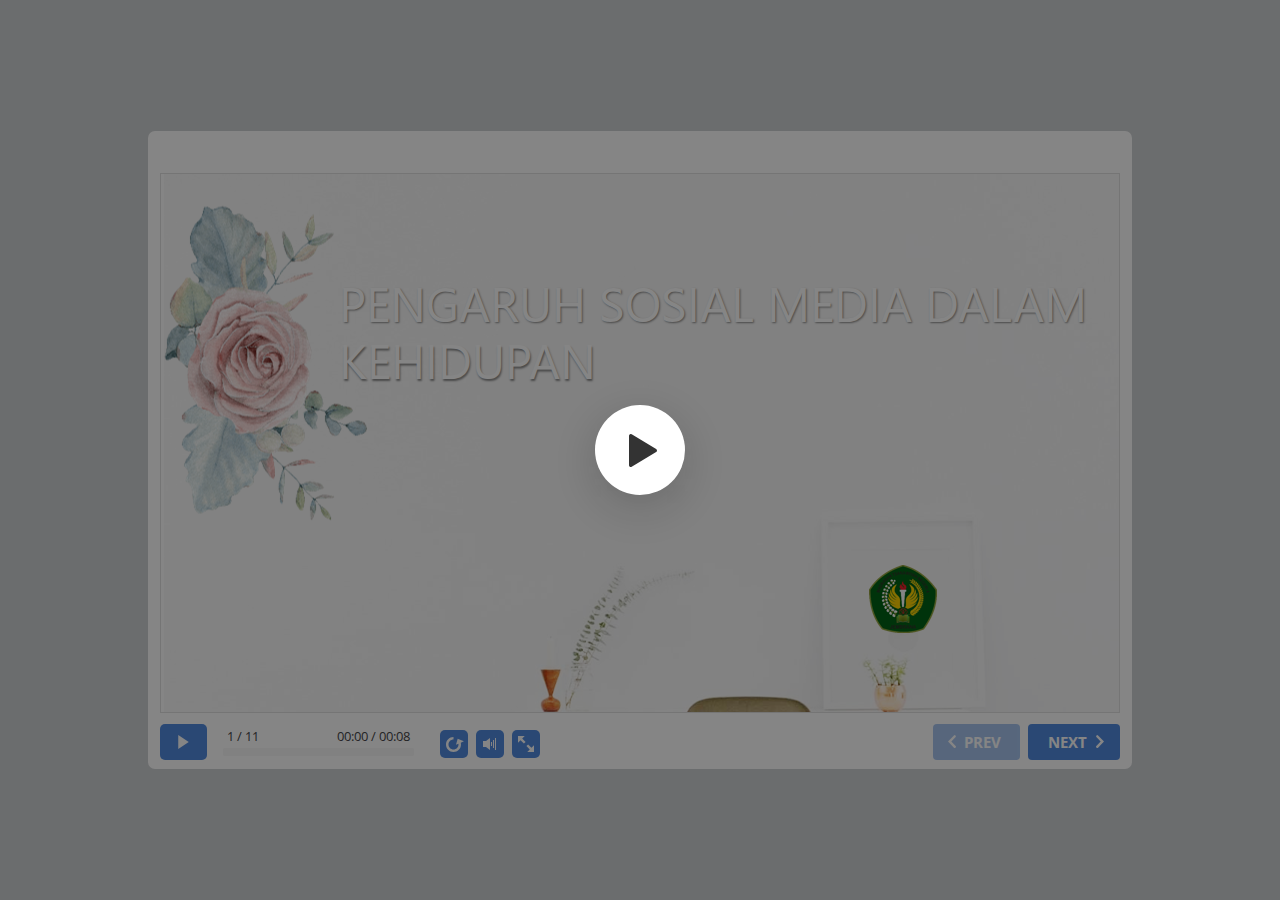
<file: index.html>
<!DOCTYPE html>
<!-- Created with iSpring --><!-- 984 614 --><!--version 9.7.9.27013 --><!--type html --><!--mainFolder ./ -->
<html style=background-color:#ced1d3;>
<head>
    <meta http-equiv="Content-Type" content="text/html;charset=utf-8"/><meta name="viewport" content="width=device-width,initial-scale=1,minimum-scale=1,maximum-scale=1,user-scalable=no"/><meta name="format-detection" content="telephone=no"/><meta name="apple-mobile-web-app-capable" content="yes"/><meta name="apple-mobile-web-app-status-bar-style" content="black"/><meta http-equiv="X-UA-Compatible" content="IE=edge"/><meta name="msapplication-tap-highlight" content="no"/><title>Sosial Media</title><link rel="apple-touch-icon-precomposed" href="data/apple-touch-icon.png"/><link rel="shortcut icon" type="image/ico" href="data/favicon.ico"/><style>body {background-color:#ced1d3;}#spr0_11547f68 {display:none;}</style>
    <script>

(function() {
	var userAgent = navigator.userAgent.toLowerCase();

	var useMobilePlayer = userAgent.indexOf("iemobile") < 0 && (userAgent.match(/iPhone|iPad|iPod/i) || userAgent.indexOf("android") >= 0);
	
	if (useMobilePlayer) {
		var insideMobilePlayer = userAgent.indexOf("ismobile") >= 0 || location.hash.length > 0;
		if (!insideMobilePlayer) {
			location.replace("ismplayer.html" + location.search);
		}
	}
})();

</script>
    
    <style>
		#playerView {
			position:absolute;
			-webkit-tap-highlight-color:rgba(0,0,0,0);
			-webkit-user-select:none;
			-moz-user-select:none;
			-webkit-touch-callout:none;
			-webkit-user-drag:none;
		}
		#playerView * {
			position:absolute;
		}
		#preloader {
			width: 50px;
			height: 50px;
			position: absolute;
			top: 0;
			left: 0;
			bottom: 0;
			right: 0;
			margin: auto;
			border-radius: 10px;
			background-color: rgba(0, 0, 0, 0.5);
		}

		#preloader::after {
			content: '';
			position: absolute;
			background: url([data-uri]);
			background-size: cover;
			top: 0;
			left: 0;
			bottom: 0;
			right: 0;
			animation: preloader_spin 1s infinite linear;
			-webkit-animation: preloader_spin 1s infinite linear;
		}

		@keyframes preloader_spin { 0% {transform: rotate(0deg);} 100% {transform: rotate(360deg);} }
		@-webkit-keyframes preloader_spin { 0% {-webkit-transform: rotate(0deg);} 100% {-webkit-transform: rotate(360deg);}}
    </style>
</head>
<body>
	<div id="preloader"></div>
	<script src="data/browsersupport.js?8ED00C66"></script>
	<script src="data/player.js?8ED00C66"></script>
    <div id="content"></div>
    <div id="spr0_11547f68"><audio id="snd0_11547f68" preload="none"><source src="data/sound1.mp3" type="audio/mpeg"/></audio></div>
    <script>
		(function(startup){
			function start(savedPresentationState)
			{
				var presInfo = "eNrtfV1v47iy4F8RvBjgXsDR8kuiOPuwcCee6WDSSd/YPX3OzgwCJVYSTWzZI8vp6TNo4AC77/t8gX3ahwX2bR/2df/MAe79HVtFSrJEyomnx+6k+5wOOrGpIllVLBarikXqt17a+7r3G/lmyEIl5YF4oYYHggfRQcQO6QFRA8EolZEk9EOv3ysAeDRfpvHUe5VM0hiKrrDs3//P//23//e///2//fd/+5//Fcre9b5WIen3bntfBwL+XgHI1TxPRov8Igi4FEoB1OK+9zUjlPd7K0QiXS5XaZFcKF/66oJBj/w/AVTS+/q3Xoa/7vAXfC3yVdLvxb2vf9APeosFgC31VwDhTPd3HU+XiS7Wnz789KFvoLNlC1o8DL1oQ/NH2i6a0PQR6MXD0EjmGvi6jUiogQ0n3JanbeDgYeD7JnD0MM7LLjQ2QycdeGyGvm5Bq0egL1vQ8mHo+1UL+hEq7ydN6FKCN0IXLbwl6eY2gPdmLQnGibPsfYDyBZbHVfnUloJ+L0dx6X3QUv9b77pq9UPVLzYFSBzDH6aoQac3iYv4x/+4nKaThPo/48Bd2aVXZjynZbk/nV/F04N5Nn3frjipUQJQ0l/j+ivUfD08/XZw/ualNzobHQ9OvFfDo+OBdzQ4Gbzyvhu+PD5683pw+mP+Y3a6yr2TOJ3G3niV5/HtLM68wc1qWaR9b+R/N5+Z6Q70AEOkHxFKCKGKSC6iUOheyYef+r1fkAlI8pVBjfqBoRg5lJa8hFZQqyzvb8gFpYGQ12EE4JfwhElfCE5lCDov4JQF/[base64]/[base64]/R771GnQ715uar2bSBaAs1Qd4J6dTUE1nVKH2iImYYOHK2hW3L0jVlNlh1SsKY1KGmFkSKkwSq+iXK/[base64]/AV6UFAHV1iPakd2MqpBHi1Y7HfD3tX44wmrzVTYhPW2e/mSMJ2M3/YAjFa1H6qf+WlWTSjXXqskgtwMMEIeltuCWt/EiwS6xaLQ25wy4xqC3hI9NYco1IzSmFJq/1wrHcIuCWUJg6dGYhhFIptFEpXXe732PXWlE9Z878/fa/Hk3N4i0DW3ZYWizTkObPW5osy0M7fHq5xWYzK+T2WUyjX+O8zhDs/pVkt0kGbjk0+QyvfUm8TSeeYskvwO4OLuBGkvjss/QZffeQxl8zG5Wl/Gtd5fcppPVAoGS2zhPD/BX0w6PcN3R8hZGYCEg3xw7PO+V4ikfMMQXOZV6tCIeJ5UlzrWJ0YfJBxafY3CBbQY6BtbQ0A9s+1A/[base64]/hK/[base64]/[base64]/UooVZ+mmP04UmqXbKiGjjHnXjbkat0lpqj3S41qwJTFmlj5Oo9+WgqmMMt8Q07KI3tLR0Re8Oya1iG5VvvBlQbAmYGzgeGkjykf75sss2rxgjS/fcYcwuWHJXOptICPTVu+21MOpWKHLDUKn2v52KqGvaazmzSx8XUS6F5RGYhiw/4WNGch3teCDisF1UoN+7xXZ+6N1OeXMIbqfB+utPTvBAMTd4wDuDB/zx4AHfInhAKMYK3t7GhZcuveYmPpYTjr9H0JY3vL5OroqlN78GqKsmFMIx/P0yXRbz/H0HSEaEBpi/84q592aZOACvBuPh+XEzwkAJON8opSoAG0MI/scjDFF8Xbn/QoG3GvZhWesz14SNMLwAbpNts0K5Ke6ILawbD2FRYbBuUUm7G/c3Nu93daDsDgRuS+0G+0pBrBuXUcWanWDPqN1BwLjeDhSls8v7EQebA82b0naGzpnE3SvJJS/dfL3VGTDw+gO9t+nEK0Kut6TCKIQOtPlyAB0RhrEIQTlugtnxCreKW6PhNTnjEPDQx83XcneWgtPE/[base64]/X3IhPS4AXm5RYbxiUX4G+nF9kmo9tno75o+2x7JEpstQu+iaioiyjl41rVQn+PY2MyKcA634YMWpJBO/1pa00h5eAoWNqkwFxj7ZVUm/IUnFtKQ7pHqsBq/72Ds1dv1zCo9nbxa4e3y11vV3R6u+Jxb1ds4e2+fTkYe8cjb3R2WKekovc5mIL/ezefrbL0Ll6m3mWSX8LfpfcuufSgt5UXL6bmUblPDqA3d2l2F2feIs5jb5FkNzerLM7ex94qK1Z33jKepgAKTaVZkeTx3bK1ga5grbJE/+Pc2zocd62CahtVwJrHuCJSmPyVPg0kLE6RVFyVeZ0sFAAjmORhhBubYZ/jHidXYRQQjKDw6A/kB3JMZ8Td04gEIThTmB8Y+jxUEZRSTFq0t1zLKjRgmF8Lq2i/[base64]/hzwsFSWyEgAFFl4zwDLAMbS3CV/DBioYwYeza8dBQP6BGfcLDlpEl4e3os1+ZUc4rxviJ9RkTfDSNRwkCrRU50C8t1set1d6vyxv50a2Y8ndttT8cttoPs0TPmf7uw7ZiJLlo/vdNtT+q90Bp00frJXW5HNeyF1rCL1qd1uG1ls3u6be3RvS/9h6j8iO1FG5eufWZmzMnSk9q82Uh1QmyjfzxthanDrzxUULx/QLwT6mFcHBQgY34kRa9rM7iNlNyw+W3vMO5BTFzDVu8P2ibxFjELx2bWQ2KXdoYg2tyI3AViBzvAv0dyoi608IDQE6C1V7/TUFj7nfjV9TulcP3OoNPvDB73O4Mt/E69zemdxDO91zlOJ/GdzrVGjxFdSO0hZknhfe39mCfT5D5dpn1vucrRLY0v47zv5fEknfe9Ap4u5pm3mq1mJssbWzb7tvj9dTPB+yZ+F6fQ5nV8lVzO53d97/18VawuE2jnXVpAn33v3W1cLOPFYt3YizhfVQnkLoI/5rdxNlnczjNoJTlYwLhV2HnLIk/iGXi9fe+XVf63v/5rnAEVySS5i2+9v0BDxQPbxHtxjusZCS7lpDJSOSxbDJSPEmW+NCoH46jq3BnKqQ/uG/[base64]/E44SEzOcSWEODij8VIYJW5zvtMXGquDVcN61BCtqdjJEgqtO1FWCpwFtWmPOBmANxPuCvTXAdp2h8s0lQvoJFS2+k4Di0vjpZ303QNqTrsz2IMsOAAwwnSCLXO+PdKIPoYmJgR7ChE20REaZjE062fRfqTWg3W/1B9AUJ8FhgRGuH/gk5XoeMGygDZ33JCQ3rSRkFUJtSgudIqeE4l3jKIaT10Wwe+iiAktAyyuXIO7aqomqHhekjMr4+tFzbK7a8O1XcGm4ux4OkAIDPGeBdqhzVZyoC41HyKMDNLFSnAs+D13G9yPX+qcCdAb7WKXgcxQ/[base64]/0SBtJebtfEmQ3a8sBvpHafK+EuhXqr1S7dJldCaWuAgu2MNk15N4RtIvxBNtEuNjVil8+TNeAitY0LTZltcuwkWGKxhpcS1A51ovdJmv/E7iNaqjyc4Ph7W8Q7HYfQBMet0rZkiC7yxTqCv9O7F5wVX1Nql26R2gCS0TYUtIjZ5sMfnDSdK2CArHEzc3bPpqZlsWZTo3SLwxNEokEi8QqJxg02tpmykzi1xaawk017Otflhgt0BpMdaNhC4ziRCE2vXdoWE9ZF/6ZjQPs8dOP6NEbxWqXbHOlTliukg+q2g/[base64]/QUS5yHMBXruqKCWhe/UgLB/[base64]/[base64]/bvuz7IwUk/II6a6MXo6HvFOHlFSTkDrTPT+MNpr2NgQV4eN8WvHeeaOvHLZGTaWj4eN5RZh49PkJn4sbPwqzuM7DA0XaYZ553fJz/FtFRQeZEVa3gNexoh1yneceZcAtCyvBS90wvpyvjCVTlaL2HsX3xU6TfxlfHWX5B5+PI+hz/[base64]/MKLdD5Jcc5baIfZoot+XwbhHldjxiHeW2S7ui3BbB/4hybxnltvj2DKLcDkZPHuW2MHoGUW4HoyePctum0CePcjcwohswkl9O3L0kroq7669u3F2/5tOKu0edcffo8bh7tEXc/cfeYTKdevoWlKWXzNLC3IBynSe/rJLs6r33Lr5Pln0v9jBnG8PyyTS5KvL5LL7JkiK90vBxkc4zr7iNi7/99V+X3mWSZN7VNF4u0+s0mXjxEuov5vD1cpp4t6tZDI/j/CrN5jdJ5v/tr//jx/zAO9WtxFPvMM6uktw7zpZFWqyKxIuzCTSeeG/n+XTivUziaXHrneU3cda+a8U5OPCxF5GWk1Ze0ipuAFYZrS6L7HN8bTkFoyAIZAQOGX+ylyM0UQRbpb4R9DlgSB0M8dWRIS3vmXgOKDIbRXT3n9MocxtBFoCRJjCIAjYS2Cd4Mw5YSaFgYLcFkoFF3Q9DUOYkqg/n8z7nYLgHMDtk510hmINICTax3pVQeFcA4RwMITwSY7/r1a7hVnDvuG2QARpdg0vFtf1PcTsApBeMbcyPoCFeUslh4cbX0xKpzxuVF+kymIZABi1f29reXkEHDEiPCK2u24hw4nIKZllgUi7s/RWnilujY2OiMSJC+XgvEdj2oU4P6VPwfSOJd+WCw8TxxU4hD60RkcpX0rpKxnoBb2SNCZ6mjmAlJBuC+U4Nt0LHtkSDkCjEF65yVYUeYQaEeDEhrUWnz2TkE5Cy+j4XEL8Qr5EL6zPLTqgLT9zxEJgDQoP87B9I7gshOAG/Sgu9e4WyXcWt0bEt0dA0EV5WFKj1hb1MoXyCJJkX+mIMFRDX8UAMGbg7p9yvrkl2Z271tHzYdQNF11Jkv76kRPjp7lFtLmrbHLm19aF5wZ5V2undtin99LeoNtbGPRFKuwh9greWNJbYPVHKuih94jeW1Kv2nmjmXTQ33lWyByLdVdyccLfW/y2iE46BoIMLdmlnkKZN8IY3kOyUbHfVN4mTlr2wRSDOMSg0/+zSzhhLm+wnOfDuWBXl61japVuwQQSWMWLO/Vsmyk4uSrD4Fm04yf35X8rjEBp8GYTuNQJieFZHQPBrx4H1jjepqM4IiHo8AqK2iICUr/JcdbzKszrLjp+/Le+PTYr0Dk+PZyaL0FvGWbHCZML8ZVykB7fwy5sk+tLa+G6VmbTDyzhfeZP0Lsl0dmIODRephinqG3TjbIIn2keD84FufjHPs/lNHl/jofX8VX0aPk+m9dtbFmsEcytX0X6Nz8dGQqrVfkJJleQhwVCVUlbXQAhtrsNiBCYH1XFu+rT3VFZrVwNlglvnQtB6gx6vt4CVhqNGx/QDqV8jwzl4NSQqLYtH76nUb3qB1RPvstJOyeP3VLpVHrincm13NLmvYP1XKlRl6hQ4MHjbbv3iT7zpjZD6ejwMtEQEMzhFt++Pcd82/AFeCgNclfrtb+69gj6tbhRMDgjeKggYAXTAAwENKdpxS+uD4oPXanJRpVA+rehENrqYdRtEQtL6lTUsANEJAOEqIYTiKxoUoZVjSfE2IxUF4CWLyrtt4039UAVEL7zayVT4ojyFF3/[base64]/[base64]/NhO8tD243Adw2m9QnYJPj0JmdSat0CzaB99L2A02iseUd7ib8a5lVnW/N3rE01c5iZVdtvAfaZkykj17WEY9yH8l2OZ9duNjwuA4X49eOg+qBGy6G4eiKF0PxowHjqurHRoyrY+zlW8f0rabmrWPVjaeLPL2MJ6n3T14Wz2JvmmQ3d/Gi78VT+Fr0vWzue833ks3idNr3iji7uYGOpvFtmv9zGRBemCgygE+9bN1x3uz4dh7/WpbdHKTvdQg7/ln/mef6RHx814xM7zeKfMmC688sitxE+TOPIre4/[base64]/NVHkJYYvf4Fnv7zADtMqwpvXod9MLxO6Bx0PNRHPDCOc141vH+D7L0VVfbGoo86/rNK/LKbx+yQ3QeVm3Dpirbg1gtLu0HMdjpW+MLYZ+NqEMRVsF479UPLoN03P62/wyDQGwM8WSeaN4mxpFsQfSkyus4L47+bXwKZ+b6BfphuWr5/Htf0IG2f1uxtjB2DSBrjRklr3fflo53THnevZU82OEov0USzYzrFIHSwuH0eD74sZXfgsncHxRsksvZxPJw5i4hOM0tJl0GaEgk/GKegsLPEaJTfzxHtz7GATWthIRc0VpxUyQXUSu0KnATGxIZpzCBqXj/Uud967MzzQS1Si8TbNbibw35XeqIkH8ZthqRKR8qC91mPt55PWc4sDyuLAZrFQe2QFNHqHevcKf73GX0klMtPqwwwXfNxYHKezZJpmCWB4X6+GNRjSdfl+hIBLs56XS8CisSqZD8vqw3314V1jb7Ks9pdmF7/1LldFMc/8q3lWJFnhZ7gVifz7D9/ofxiVa0PM75O86/l1fJU0qoMZ+uLIflzVFS/k0SGO1NV8toiz9yfzm7l/GV/d3eTzVTbRzXP8weX5/SLJgT13rVan6bI4LpJZu90hHbIhcx4v8mS5THSz6mjABmETYhpfJtM1ZpjkPHCfN5qoCbdA7tNlWhgQySSX6Jkt4pvEIuxweESPuH6WQS2L6qpt87BIfi1aWJUmw6ZK88VqsYmPi3x+g0TYzyX+NJ9P5zHOWXx4pPCn+RARwAZag6Gl2L+c55NyGAj+oFXTxv+DFt/fereNKVALuSXCRS2mS6xy0rR81jaYgW3NifLTffnpQ2lEo53cm8X5XZKP5/PpUhOVLEGikxzfOYpTa1WU0zAuivjqdgYPl6gfLtd9XnXgUXf1QRtwMOFfXAwOD4ej0fGLk+HF4M3R8dnF6eD8fDA+Pju9OBm8GAI5vcFqks69LM5zfbcNdNuu9/pk8Ofh+cXocAh1sYWz8cXozevXZ+fjISio3vg28ZbpbDU1F+ykSy+bF95ytVjMc5BDL830vTjx1VWCl+uk07R4783mk8TpafTd8ekF9KKxLYuPT47Hf754dXY0hK6GWYyX8yyvcry8J09iGOjHmzo9O381OKnaOEqXv6uR1+fD0fB0DBx4/fJsfIbrfjVeeCVRMXernRwfQa8XZ99cHJ69OR3jKoCS6X31L2+GI8370zevXgzPv8Krir4an40Bu+rR6Cunve+hua6B+x7afGjg3g4A61eD8+8MIYfnQyg4unh7PH4JtQ+Bchyed2lx66WjRY5pGsl9PF2ZcQRFtKxbfTE4/O5ifHYxeP364sWb8biBxQuchRro8OzV68Hpny9Ozr49u3hx/C12YvSqh4r1n1gY/grL1j93QI9ggE4seE9XCEgNfzo+Pzu5gErDk4vT4Z+Qr/pPx+OzN+OT41Mc7upTBxCM7Pc4nPjHPH5zfg5DXQ7g8UiLOuJ5MjSi/uf5yruN7xNMrblPk3dasEEU0hzkSQ8xPMAFKs1WpTgdnb0aAPNBiMbnx4c4figO8zx/3zfTYlXcznNodelNjGROdNM4Gvi8VA5mTPT9VTDBJvNZnGZ+1cPb05OzwZEenFcw+INvkfBxjSJUaLWiR/wehacPLb3LUNF61zAbvPRs5MWLxTS9KudyKRavQduWnZ0P3h6ffguycHYyggl2VJXo2TnxjvIYUe8EPh+MhucIl8fLJN8IcmFEQUN5g+m0C/Dl8bcvT+D/WDf4Mr25ncL/orvV10Pk+euklOVyMg9Go7dn50cab5zLsbeIl8t3sHi0RrfJOVP/[base64]/y5vi/XHwzOD7RitMZsvi9XuziyT1eBweDdBUj997P8Sj1RD9DqdDdYPzEi4tSUXxVKpnTo+GfvurutqV9NgkMmAjJbFE81gOSX2K5uTOU5809bUPIQ93UBsRu2NkwObZkasuC+V2MfbSvrej+HSz+uA5LO2UIK47WoJiXaT98iW28OD7TarOyedaPj0+/aZs4pU3aAjo9q+BO597DoKOXQKbpbgQLzAx0mA2izZtWn9qwscHeDl+Mjseos94ml+jhGAAtvNurVC27j+nSxmLd0mHj4/EJInAK9W5qa3eazrS/VVV982pYoW1UUhuvt/PVdKJFepreabUEdK9mibvaX+fzmS6dxstKCIz2+8+Pd1aiem7afu2sYrVUbs+7hlA+xsHRcHAOy83h4PRQL0X6tsxp6xkIEeJ/Mh7VCxZI0ywurm5BNV9rv7AJb2y2o+E3A6hTITpK4rxa4ko4u1FT7JXFX3fA4qoIc3O4rvPD6bxIlj9tgMW+16DGtEcPs4J/80JzfwQOwDe4Gl5fmwfjwQurH/1t/bC0VevHLdt1fAxDvRszMjZabTZHz9Kvmh+jr6eZPBiPB4cvX4FMjYwIzVf5lY76WIDVaICbcw6GWyV0hwAPanucFuBnDX+NUYbcyuiZwLzWNhpUeqV9Yq9yii1gwykUkaILkYa9XzvPFshWOg6RGR+/vhgcHWnHBIkBa/jOqNsJGIllpMibgofSrnP4cnAKisKulkzSorve+XBYeyRowBsr+sSEPf721/9lwIz3V85PmDTme2PK3Ffa0vjpYJyiSgB+GQW2NnfrSr/L4O1utW0E1y0/aAZ3t7S2/SpfqZ65u/OSHu1az64/2rE1rz58+P+CDqlK";
				PresentationPlayer.start(presInfo, "content", "playerView", onPlayerInit, savedPresentationState);
				function onPlayerInit(player)
				{
					(player);

					var preloader = document.getElementById("preloader");
					preloader.parentNode.removeChild(preloader);
				}
			}

			if (startup)
				startup(start);
			else
				start();
		})();
    </script>
</body>
</html>
</file>
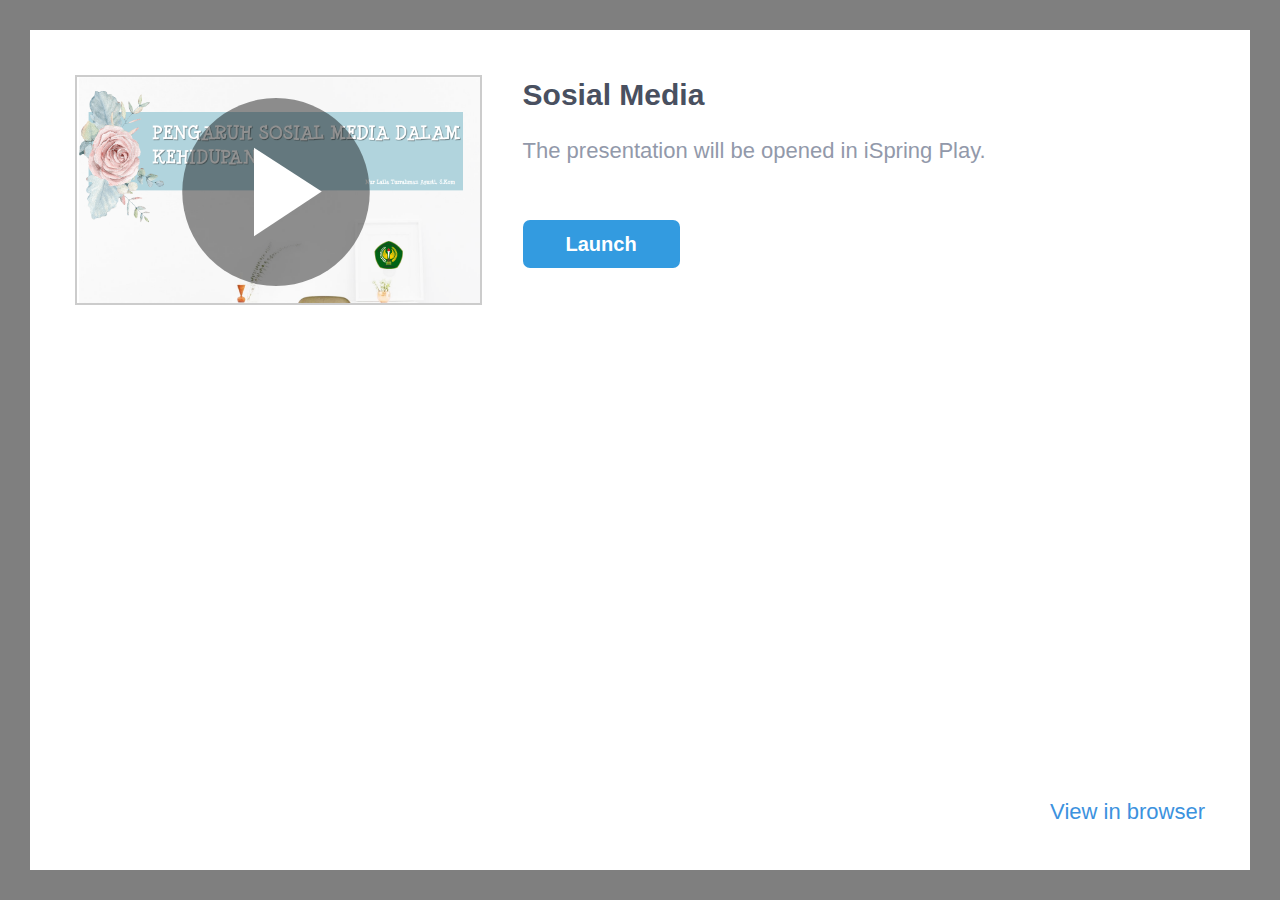
<file: ismplayer.html>
﻿<!DOCTYPE html>
<html>
<head>


	<meta http-equiv="Content-Type" content="text/html;charset=utf-8"/>
	<meta name="viewport" content="width=device-width, initial-scale=1"/>
	<meta name="format-detection" content="telephone=no"/>
	<!-- <meta name="apple-itunes-app" content="app-id=642452385, app-argument="/> -->
	<title>Sosial Media</title>
	<link rel="stylesheet" type="text/css" href="data/ismplayer/style.css"/>
	<link rel="stylesheet" type="text/css" href="data/ismplayer/style_mini.css" media="only screen and (max-device-width: 605px), only screen and (max-device-height: 605px)" />
</head>
<body>
	<script>
		var isIpad = navigator.userAgent.match(/iPhone|iPad|iPod/i);
		document.body.className = isIpad ? "ipad" : "android";
		// ios7 scroll fix
		if (isIpad) {
		
			if (window.innerHeight != document.documentElement.clientHeight) {
				var fixViewportHeight = function() {
					document.documentElement.style.height = window.innerHeight + "px";
				};

				window.addEventListener("orientationchange", fixViewportHeight, false);
				fixViewportHeight();
			}
			
			var forceRedraw = function() {
				var origDisplay = document.body.style.display;
				document.body.style.display = 'none';
				document.body.offsetHeight;
				document.body.style.display = origDisplay;
			};
				
			window.addEventListener("resize", forceRedraw, false);
		}
	</script>

	<div class="mainLayer">
		<div class="launcher">
			<img class="preview" src="data/ismplayer/preview.png"></img>
			<a class="btnPlay" id="btnPlay"></a>
		</div>
		<div class="info">
			<h1>Sosial Media</h1>
			<p id="launchDesc">The presentation will be opened in iSpring Play.</p>
			<p id="launchDescWithVideo">The presentation contains video narration. 
To view with video, use iSpring Play.</p>
			<p id="downloadAppDesc" class="hidden">To view this presentation, download the free iOS application iSpring Play.</p>
			<div class="buttons">
				<a id="btnOpenInApp" class="text_button" href="#" ontouchstart="">
					Launch
				</a>
				<a id="btnDownloadApp" class="app_store hidden" href="#"></a>
			</div>
		</div>
		<div class="bottom_area" id="bottomAreaNormal">
			<a href="#" id="btnOpenInBrowser">View in browser</a>
			<a href="#" id="btnOpenInBrowserWithoutVideo">View in browser without video</a>
		</div>
	</div>

<script>
	var IOS_APP_SCHEME = "ismobile";
	var IOS_STORE_URL = "https://itunes.apple.com/us/app/ispring-mobile/id642452385?mt=8";

	var ANDROID_APP_SCHEME = "ismobile";
	var ANDROID_APP_PACKAGE = "com.ispringsolutions.mplayer";

	var appMeta = document.querySelector("meta[name='apple-itunes-app']");
	if(appMeta) {
		appMeta.setAttribute('content', appMeta.getAttribute('content') + getBasePath());
	}

	function $(id) {
		return document.getElementById(id);
	}

	function show(element, visible) {
		if (visible) {
			element.className = element.className.replace(/hidden/g, '');
		} else {
			element.className += ' hidden';
		}
	}

	function now() {
		return +new Date();
	}

	function createEmptyIframe() {
		var iframe = document.createElement("iframe");
		iframe.style.border = "none";
		iframe.style.width = "1px";
		iframe.style.height = "1px";

		return iframe;
	}

	function strEndsWith(str, suffix) {
		var l = str.length - suffix.length;
		return l >= 0 && str.indexOf(suffix, l) == l;
	}

	function getBasePath() {
		var params = location.search || "";
		var host = location.host;

		// remove file name from url
		var path = location.pathname.split("/");
		path.length = path.length - 1;

		return host + path.join("/") + "/" + params;
	}

	function getIspringPlayUrl() {
		var ispringPlayUrl = decodeURIComponent((window.location.search.match(/(\?|&)ispringPlayUrl\=([^&]*)/)||['','',''])[2]);
		return ispringPlayUrl.length > 0 ? ispringPlayUrl : getBasePath();
	}

	function showDownloadButton(showDownload) 
	{
		show($("launchDesc"), !showDownload);
		show($("launchDescWithVideo"), !showDownload);
		show($("btnOpenInApp"), !showDownload);

		show($("downloadAppDesc"), showDownload);
		show($("btnDownloadApp"), showDownload);
	}

	function getIOSVersion() {
		if((/iphone|ipod|ipad/gi).test(navigator.platform)) { 
			var versionString = navigator.appVersion.substr(navigator.appVersion.indexOf(' OS ')+4); 
			versionString = versionString.substr(0, versionString.indexOf(' ')); 
			versionString = versionString.replace(/_/g, '.'); 
			return versionString; 
		}
		return '';
	}

	function getIOSMajorVersion() {
		var version = getIOSVersion();
		if(version == ''){
			return 0;
		}
		var dotIndex = version.indexOf('.');
		if(dotIndex <= 0){
			return Number(version);
		}
		return Number(version.substr(0, dotIndex));
	}

	var IosLauncher = function() {
		function startApp(redirectToStore) {

			var launchUrl = IOS_APP_SCHEME + "://" + getIspringPlayUrl();
			if(getIOSMajorVersion() >= 9) {
				// iframe using method doesn't work since iOS 9
				setTimeout(function() {
					onAppStartFailed(redirectToStore)
				}, 2718);
				window.top.location.replace(launchUrl);
			} else {
				var launchTime = now();
				setTimeout(function() {
					document.body.removeChild(iframe);
					
					if (now() - launchTime < 1500) {
						onAppStartFailed(redirectToStore);
					}
				}, 1000);
				var iframe = createEmptyIframe();
				iframe.src = launchUrl;
				document.body.appendChild(iframe);
			}
		}

		function onAppStartFailed(redirectToStore) {
			if (redirectToStore) {
				location.replace(IOS_STORE_URL);
			} else {
				showDownloadButton(true);
			}
		}

		document.addEventListener("visibilitychange", function(event) {
			if (!window.document.hidden)
			{
				show($("launchDesc"), true);
				show($("launchDescWithVideo"), true);
				show($("btnOpenInApp"), true);

				show($("downloadAppDesc"), false);
				show($("btnDownloadApp"), false);
			}
		});

		this.launch = function(redirectToStore /* = true */) {
			redirectToStore = (redirectToStore == undefined ? true : redirectToStore);

			setTimeout(function() {
				startApp(redirectToStore);
			}, 50);

			return false;
		};
	};

	var AndroidLauncher = function() {
		function pageIsHidden() {
			return document.hidden || document.mozHidden || document.webkitHidden;
		}

		function launchFromLink() {
			var href = "intent://" + getIspringPlayUrl() + "#Intent;" +
					"scheme=" + ANDROID_APP_SCHEME + ";" +
					"package=" + ANDROID_APP_PACKAGE + ";" +
					"end";
			var target = "_top";
			
			$("btnOpenInApp").href = href;
			$("btnOpenInApp").target = target;
			
			$("btnPlay").href = href;
			$("btnPlay").target = target;

			return true;
		}

		function launchFromIframe() {
			var onIframeLoaded = function(redirectToMarket) {
				document.body.removeChild(iframe);

				if (redirectToMarket) {
					location.assign("market://details?id=" + ANDROID_APP_PACKAGE);
				}
			};

			var iframe = createEmptyIframe();
			if (navigator.userAgent.indexOf('Firefox') > 0) {
				var loadStartTime = now();
				setTimeout(function() {
					var appStarted = pageIsHidden() || now() - loadStartTime > 400;
					onIframeLoaded(!appStarted);
				}, 200);
			} else {
				iframe.onload = function() {
					onIframeLoaded(true);
				};
			}

			iframe.src = ANDROID_APP_SCHEME + "://" + getIspringPlayUrl();
			document.body.appendChild(iframe);

			return false;
		}

		function isIntentUrlSupported() {
			var userAgent = navigator.userAgent;

			var matches = userAgent.match(/Chrome\/(\d+)/);
			if (!matches) {
				return false;
			}

			if (/OPR\/\d+/.test(userAgent) ||     // Opera
				/Version\/\d+/.test(userAgent)) { // or Dolphin
				return false;
			}

			var version = parseInt(matches[1]);
			return version >= 25;
		}

		this.launch = function() {
			return isIntentUrlSupported()
				? launchFromLink() : launchFromIframe();
		};
	};

	var launcher = isIpad ? new IosLauncher() : new AndroidLauncher();
	
	$("btnPlay").onclick = function() {
		return launcher.launch(false);
	};

	$("btnOpenInApp").onclick = function() {
		return launcher.launch(false);
	};

	$("btnDownloadApp").onclick = function() {
		this.href = IOS_STORE_URL;
		return true;
	};

	var openInBrowserCallback = function() {
		var basePath = getBasePath();
		var params = '';
		var parts = basePath.split('?');
		if(parts.length == 2)
		{
			basePath = parts[0];
			params = '?' + parts[1];
		}
		this.href = "//" + basePath + 'index.html' + params + "#inbrowser";
		return true;
	};

	$("btnOpenInBrowser").onclick = openInBrowserCallback;
	$("btnOpenInBrowserWithoutVideo").onclick = openInBrowserCallback;



</script>

<script>
	var isIphone = navigator.userAgent.match(/iPhone/i);
	var hasVideo = false;
	
	if (isIphone && hasVideo && getIOSMajorVersion() < 10)
	{
		document.getElementById("launchDesc").style.display = "none";
		document.getElementById("btnOpenInBrowser").style.display = "none";
	}
	else
	{
		document.getElementById("launchDescWithVideo").style.display = "none";
		document.getElementById("btnOpenInBrowserWithoutVideo").style.display = "none";
	}
</script>
</body>
</html>
</file>
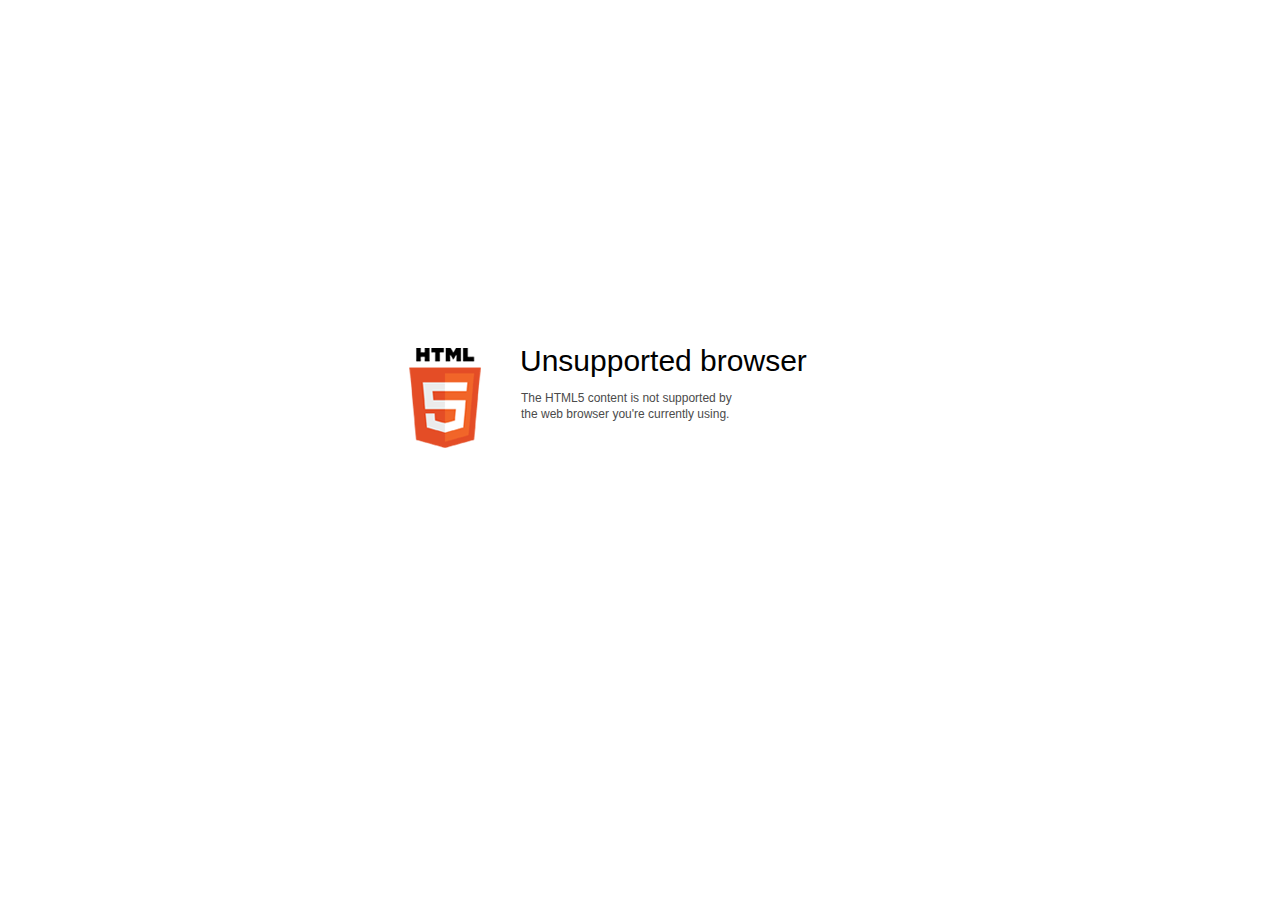
<file: data/html5-unsupported.html>
﻿<html>
<head>
    <meta http-equiv="Content-Type" content="text/html;charset=utf-8"/>
    <meta name="viewport" content="width=device-width,initial-scale=1,maximum-scale=1">
    <meta name="format-detection" content="telephone=no">
    <meta name="apple-mobile-web-app-capable" content="yes">
    <meta name="apple-mobile-web-app-status-bar-style" content="black">
    <meta http-equiv="X-UA-Compatible" content="IE=edge">
    <meta name="msapplication-tap-highlight" content="no" />
    <title>Update your Web browser</title>
    <style>
        body {
            background: #fff;
        }

        .container {
            background: url(html5.png) no-repeat;
            position: absolute;
            width: 405px;
            height: 100px;

            top: 50%;
            margin-top: -102px;
            left: 50%;
            margin-left: -231px;
        }

        .title {
            left: 111px;
            width: 290px;
            height: 20px;
            font-family: Arial;
            font-size: 30px;
            color: #000;
            position: absolute;
            line-height: 28px;
            top: -1px;
        }
        
        .message {
            font-family: Arial;
            font-size: 12px;
            color: #4b4b4b;
            line-height: 16px;
            padding-top: 15px;
            padding-left: 1px;
        }
    </style>
</head>
<body>
<div class="container" id="container">
    <div class="title">Unsupported browser
        <div class="message">The HTML5 content is not supported by<br>the web browser you're currently using.</div>
    </div>
</div>
</div>
</body>
</html>
</file>
<file: data/ismplayer/style.css>
html, body {
	margin: 0;
	padding: 0;
	height: 100%;
}

body {
	background: #7F7F7F;
	box-sizing: border-box;
	font-family: Helvetica;
	overflow: hidden;
}

.hidden {
	display: none !important;
}

.mainLayer {
	background: white;
	position: absolute;
	left: 30px;
	top: 30px;
	right: 30px;
	bottom: 30px;
}

.mainLayer .launcher .preview {
	border: 2px solid rgba(0, 0, 0, 0.2);
}

.mainLayer .launcher .btnPlay {
	display: block;
	position: absolute;
	left: 0px;
	top: 0px;
	width: 100%;
	height: 100%;
	background: url('play.svg') center no-repeat;
}

.mainLayer .launcher .btnPlay {
	background-size: 80% 80%;
}

.mainLayer .info {
	pointer-events: none;
}

.mainLayer .info > h1 {
	font-size: 30px;
	font-weight: bold;
	color: #495060;
}

.mainLayer .info > p {
	font-size: 22px;
	font-weight: lighter;
	color: #9299AA;
}

.mainLayer .info .buttons {
	pointer-events: all;
}

#btnOpenInApp {
	display: inline-block;
	width: 157px;
	height: 48px;
	background: #339BE0;
	border-radius: 7px;
	color: white;
	text-decoration: none;
	text-align: center;
	line-height: 48px;
	font-size: 20px;
	font-weight: bold;
}

#btnDownloadApp {
	display: inline-block;
	width: 169px;
	height: 50px;
	background: url('app_store2x.png');
	background-size: contain;
}

#btnOpenInBrowser, #btnOpenInBrowserWithoutVideo {
	font-size: 22px;
	font-weight: lighter;
	color: #3C92DE;
	text-decoration: none;
}

@media (orientation: portrait) {

	.mainLayer .launcher {
		width: 80%;
		position: relative;
		margin: 40px auto;
	}

	.mainLayer .launcher .preview {
		max-width: 100%;
		max-height: 206px;
		display: block;
		margin: 0 auto;
	}

	.mainLayer .info {
		position: relative;
		margin-left: 40px;
		margin-right: 40px;
		text-align: center;
	}

	.mainLayer .info > h1 {
		margin-top: 65px;
		margin-bottom: 0;
	}

	#launchDesc {
		margin-top: 33px;
	}

	#downloadAppDesc {
		margin-top: 33px;
	}

	.mainLayer .info .buttons {
		margin-top: 50px;
	}

	.mainLayer .bottom_area {
		position: absolute;
		bottom: 52px;
		left: 40px;
		right: 40px;
		text-align: center;
	}

}

@media (orientation: landscape) {

	.mainLayer .launcher {
		position: relative;
		max-width: 33%;
		float: left;
		margin: 45px;
		margin-bottom: 9999px;
	}
	
	.mainLayer .launcher .preview {
		max-width: 100%;
		max-height: 400px;
	}

	.mainLayer .info {
		position: relative;
		white-space: pre-wrap;
		margin-right: 45px;
	}

	.mainLayer .info > h1 {
		margin-top: 12px;
		margin-bottom: 0;
	}

	.mainLayer .info .buttons {
		white-space: normal;
		margin-top: -38px;
	}

	#launchDesc {
		margin-top: -10px;
	}

	#downloadAppDesc {
		margin-top: -28px;
	}

	#btnDownloadApp {
		margin-top: 18px;
	}

	.mainLayer .bottom_area {
		position: absolute;
		bottom: 45px;
		right: 45px;
	}

}
</file>
<file: data/ismplayer/style_mini.css>
.mainLayer {
	left: 0px;
	top: 0px;
	right: 0px;
	bottom:0px;
}

.mainLayer .info > h1 {
	font-size: 24px;
	line-height: 27px;
	max-height: 81px;
	overflow: hidden;
}

.mainLayer .info > p {
	font-size: 18px;
}

#btnOpenInBrowser, #btnOpenInBrowserWithoutVideo {
	font-size: 18px;
}

@media (orientation: portrait) {

	.mainLayer .launcher {
		width: 80%;
		position: relative;
		margin: 20px auto;
	}

	.mainLayer .launcher .preview {
		max-width: 100%;
		max-height: 155px;
		display: block;
		margin: 0 auto;
	}

	.mainLayer .info {
		position: relative;
		margin-left: 20px;
		margin-right: 20px;
		text-align: center;
	}

	.mainLayer .info > h1 {
		margin-top: 24px;
		margin-bottom: 0;
	}

	#launchDesc {
		margin-top: 16px;
	}

	#downloadAppDesc {
		margin-top: 16px;
	}

	.mainLayer .info .buttons {
		margin-top: 20px;
	}

	.mainLayer .bottom_area {
		position: absolute;
		bottom: 20px;
		left: 20px;
		right: 20px;
		text-align: center;
	}

}

@media (max-height : 400px) and (orientation : portrait) {
	
	.mainLayer .launcher .preview {
		max-height: 100px;
	}
	
	.mainLayer .info > h1 {
		font-size: 22px;
		line-height: 25px;
		max-height: 50px;
	}
	
	.mainLayer .info > p {
		font-size: 16px;
	}

	#btnOpenInBrowser {
		font-size: 16px;
	}
	
	.mainLayer .info > h1 {
		margin-top: 18px;
		margin-bottom: 0;
	}
	
	#launchDesc {
		margin-top: 12px;
	}

	#downloadAppDesc {
		margin-top: 12px;
	}

	.mainLayer .info .buttons {
		margin-top: 16px;
	}
}

@media (orientation: landscape) {

	.mainLayer .launcher  {
		max-width: 33%;
	}
	
	.mainLayer .launcher .preview {
		max-width: 100%;
		max-height: 200px;
	}

	.mainLayer .launcher {
		position: relative;
		float: left;
		margin: 20px;
		margin-bottom: 9999px;
	}

	.mainLayer .info {
		position: relative;
		white-space: pre-wrap;
		margin-right: 20px;
	}

	.mainLayer .info > h1 {
		margin-top: -18px;
		margin-bottom: 0;
	}

	.mainLayer .info .buttons {
		white-space: normal;
		margin-top: -48px;
	}

	#launchDesc {
		margin-top: -20px;
	}

	#launchDescWithVideo {
		margin-top: -40px;
	}

	#downloadAppDesc {
		margin-top: -38px;
	}

	#btnDownloadApp {
		margin-top: 18px;
	}

	.mainLayer .bottom_area {
		position: absolute;
		bottom: 20px;
		right: 20px;
	}

}
</file>
